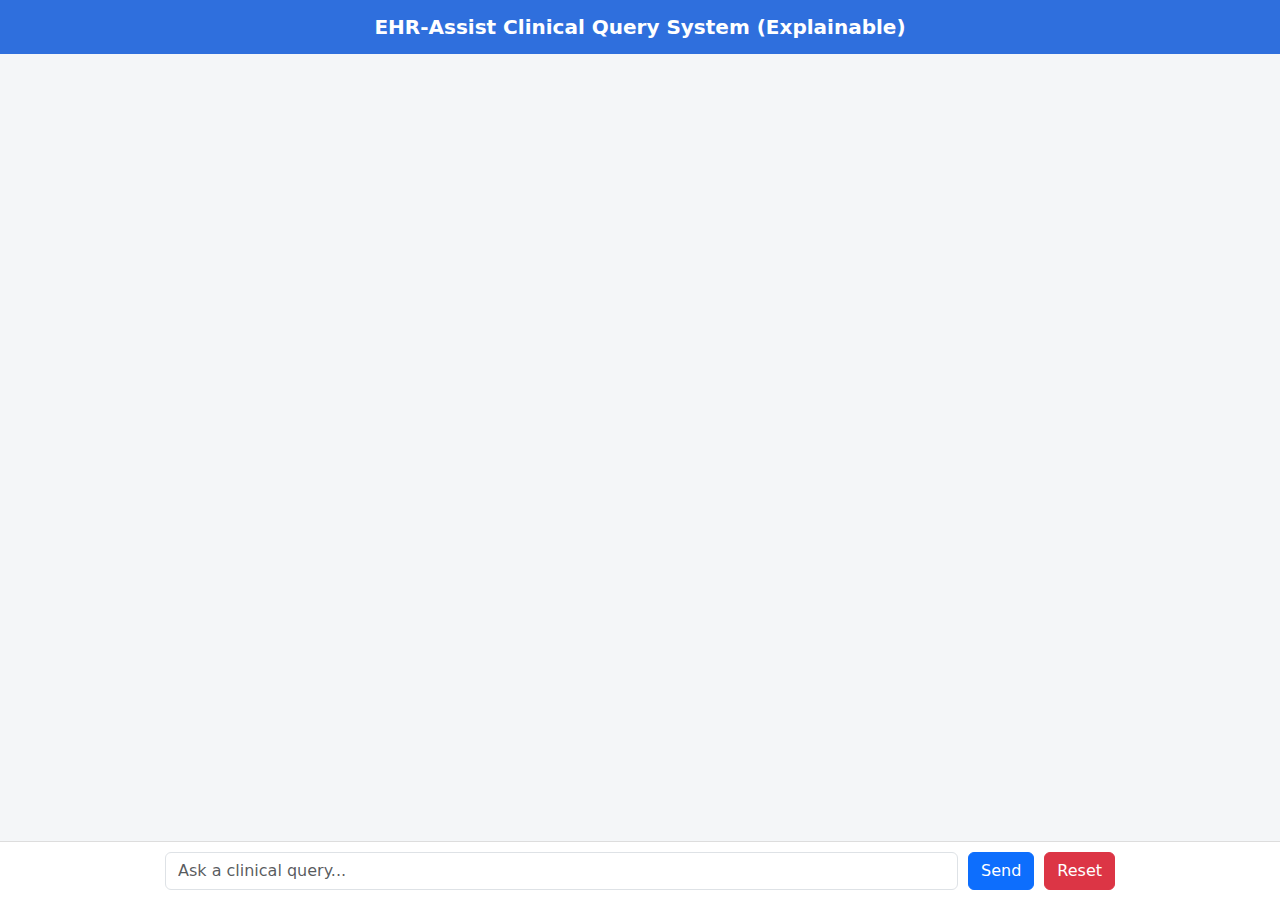
<file: templates/index.html>
<!DOCTYPE html>
<html lang="en">
<head>
<meta charset="utf-8">

<title>EHR-Assist Clinical Query System</title>

<link
href="https://cdn.jsdelivr.net/npm/bootstrap@5.3.0/dist/css/bootstrap.min.css"
rel="stylesheet"
/>

<style>

body{
background:#f4f6f8;
font-family:system-ui;
}

.header{
background:#2f6fdd;
color:white;
padding:12px;
text-align:center;
font-size:20px;
font-weight:600;
}

.main{
max-width:950px;
margin:auto;
padding:20px;
}

.card-box{
background:white;
border-radius:8px;
padding:15px;
margin-bottom:15px;
box-shadow:0 2px 6px rgba(0,0,0,.08);
border:1px solid #dcdcdc;
display:none;
}

.user-box{ border-left:5px solid #2f6fdd; }
.intent-box{ border-left:5px solid #6f42c1; }
.semantic-box{ border-left:5px solid #ff9800; }
.response-box{ border-left:5px solid #198754; }

.result-table {
border:1px solid #444;
border-collapse:collapse;
}

.result-table th,
.result-table td{
font-size:14px;
padding:6px;
border:1px solid #444;
text-align:center;
}

.result-table th{
background:#f1f1f1;
font-weight:600;
}

.footer{
position:fixed;
bottom:0;
left:0;
right:0;
background:white;
border-top:1px solid #ddd;
padding:10px;
}

.footer-box{
max-width:950px;
margin:auto;
display:flex;
gap:10px;
}

.step{
background:#f8f9fa;
border-left:4px solid #2f6fdd;
padding:8px;
margin-bottom:6px;
border-radius:4px;
font-size:14px;
}

pre{
margin:0;
white-space:pre-wrap;
}

</style>
</head>

<body>

<div class="header">
EHR-Assist Clinical Query System (Explainable)
</div>

<div class="main">

<!-- Query -->
<div id="queryBox" class="card-box user-box">
<h5>👤 User Query</h5>
<div id="userQueryText"></div>
</div>

<!-- Steps -->
<div id="stepsBox" class="card-box intent-box">
<h5>🧾 Interpretation Steps</h5>
<div id="steps"></div>
</div>

<!-- Semantic -->
<div id="semanticBox" class="card-box semantic-box">
<h5>🧠 Semantic Mapping</h5>
<pre id="semantic"></pre>
</div>

<!-- AQL -->
<div id="aqlBox" class="card-box response-box">
<h5>🧬 Generated AQL</h5>
<pre id="aql"></pre>
</div>

<!-- Results -->
<div id="resultBox" class="card-box response-box">

<h5>📊 Results</h5>

<div id="count" style="margin-bottom:10px;font-weight:600;"></div>

<table class="table table-sm result-table">
<thead>
<tr id="table-head"></tr>
</thead>
<tbody id="table-body"></tbody>
</table>

</div>

</div>

<!-- Footer -->
<div class="footer">
<div class="footer-box">

<input
id="query"
class="form-control"
placeholder="Ask a clinical query..."
>

<button
class="btn btn-primary"
onclick="sendQuery()">
Send
</button>

<button
class="btn btn-danger"
onclick="resetUI()">
Reset
</button>

</div>
</div>

<script src="https://code.jquery.com/jquery-3.6.0.min.js"></script>

<script>

function resetUI(){

$("#query").val("");

$("#queryBox, #stepsBox, #semanticBox, #aqlBox, #resultBox").hide();

$("#userQueryText").text("");
$("#steps").html("");
$("#semantic").text("");
$("#aql").text("");
$("#table-head").html("");
$("#table-body").html("");
$("#count").text("");
}

function sendQuery(){

let q=$("#query").val();

if(!q) return;

$("#query").prop("disabled", true);

$.ajax({

url:"/api/nlp_query",
type:"POST",
contentType:"application/json",
data:JSON.stringify({query:q}),

success:function(res){

$("#query").prop("disabled", false);

// show sections
$("#queryBox, #stepsBox, #semanticBox, #aqlBox").show();

// query
$("#userQueryText").text(q);

// steps
let stepsHTML="";
res.explanation.steps.forEach(s=>{
stepsHTML += `<div class="step">➡️ ${s}</div>`;
});
$("#steps").html(stepsHTML);

// semantic
$("#semantic").text(res.explanation.semantic);

// aql
$("#aql").text(res.aql);

// results
if(res.results.length === 0){
$("#resultBox").hide();
return;
}

$("#resultBox").show();

// count case
if(res.results.length === 1 && res.results[0].count !== undefined){
$("#count").text("Result: " + res.results[0].count);
$("#table-head").html("");
$("#table-body").html("");
return;
}

$("#count").text(res.results.length + " record(s)");

let head="<th>S.No</th>";
let body="";

Object.keys(res.results[0]).forEach(f=>{
head += `<th>${f}</th>`;
});

res.results.forEach((r,i)=>{

body += "<tr>";
body += `<td>${i+1}</td>`;

Object.values(r).forEach(v=>{
body += `<td>${escapeHTML(v ?? "-")}</td>`;
});

body += "</tr>";
});

$("#table-head").html(head);
$("#table-body").html(body);

},

error:function(){
$("#query").prop("disabled", false);
alert("Server error");
}

});

}

function escapeHTML(str){
return String(str)
.replace(/&/g,"&amp;")
.replace(/</g,"&lt;")
.replace(/>/g,"&gt;");
}

</script>

</body>
</html>
</file>
